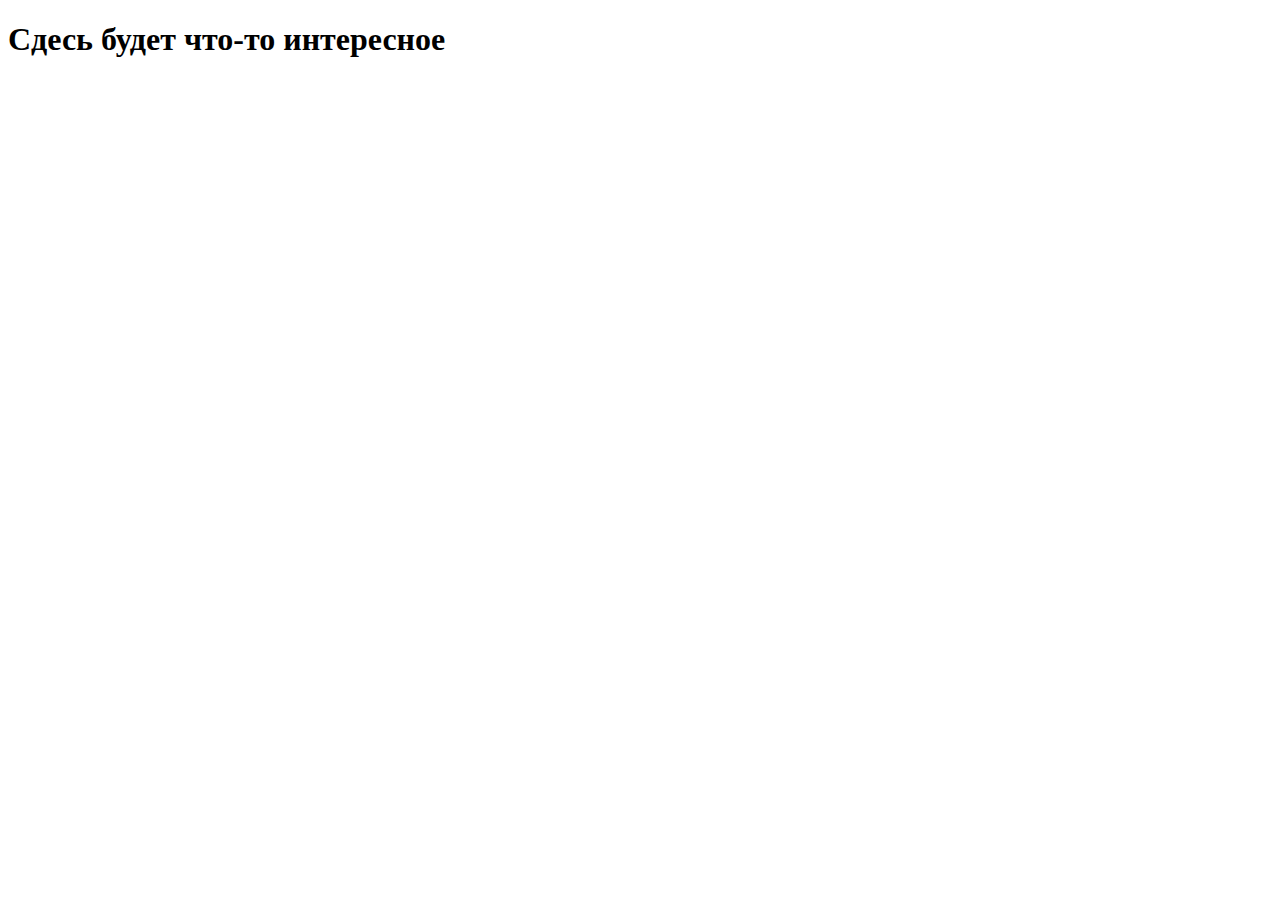
<file: index.html>
<!DOCTYPE html>
<html lang="ru">
<head>
    <meta charset="UTF-8">
    <meta name="viewport" content="width=device-width, initial-scale=1.0">
    <title>CV</title>
</head>
<body>
    <h1>Сдесь будет что-то интересное</h1>
</body>
</html>
</file>
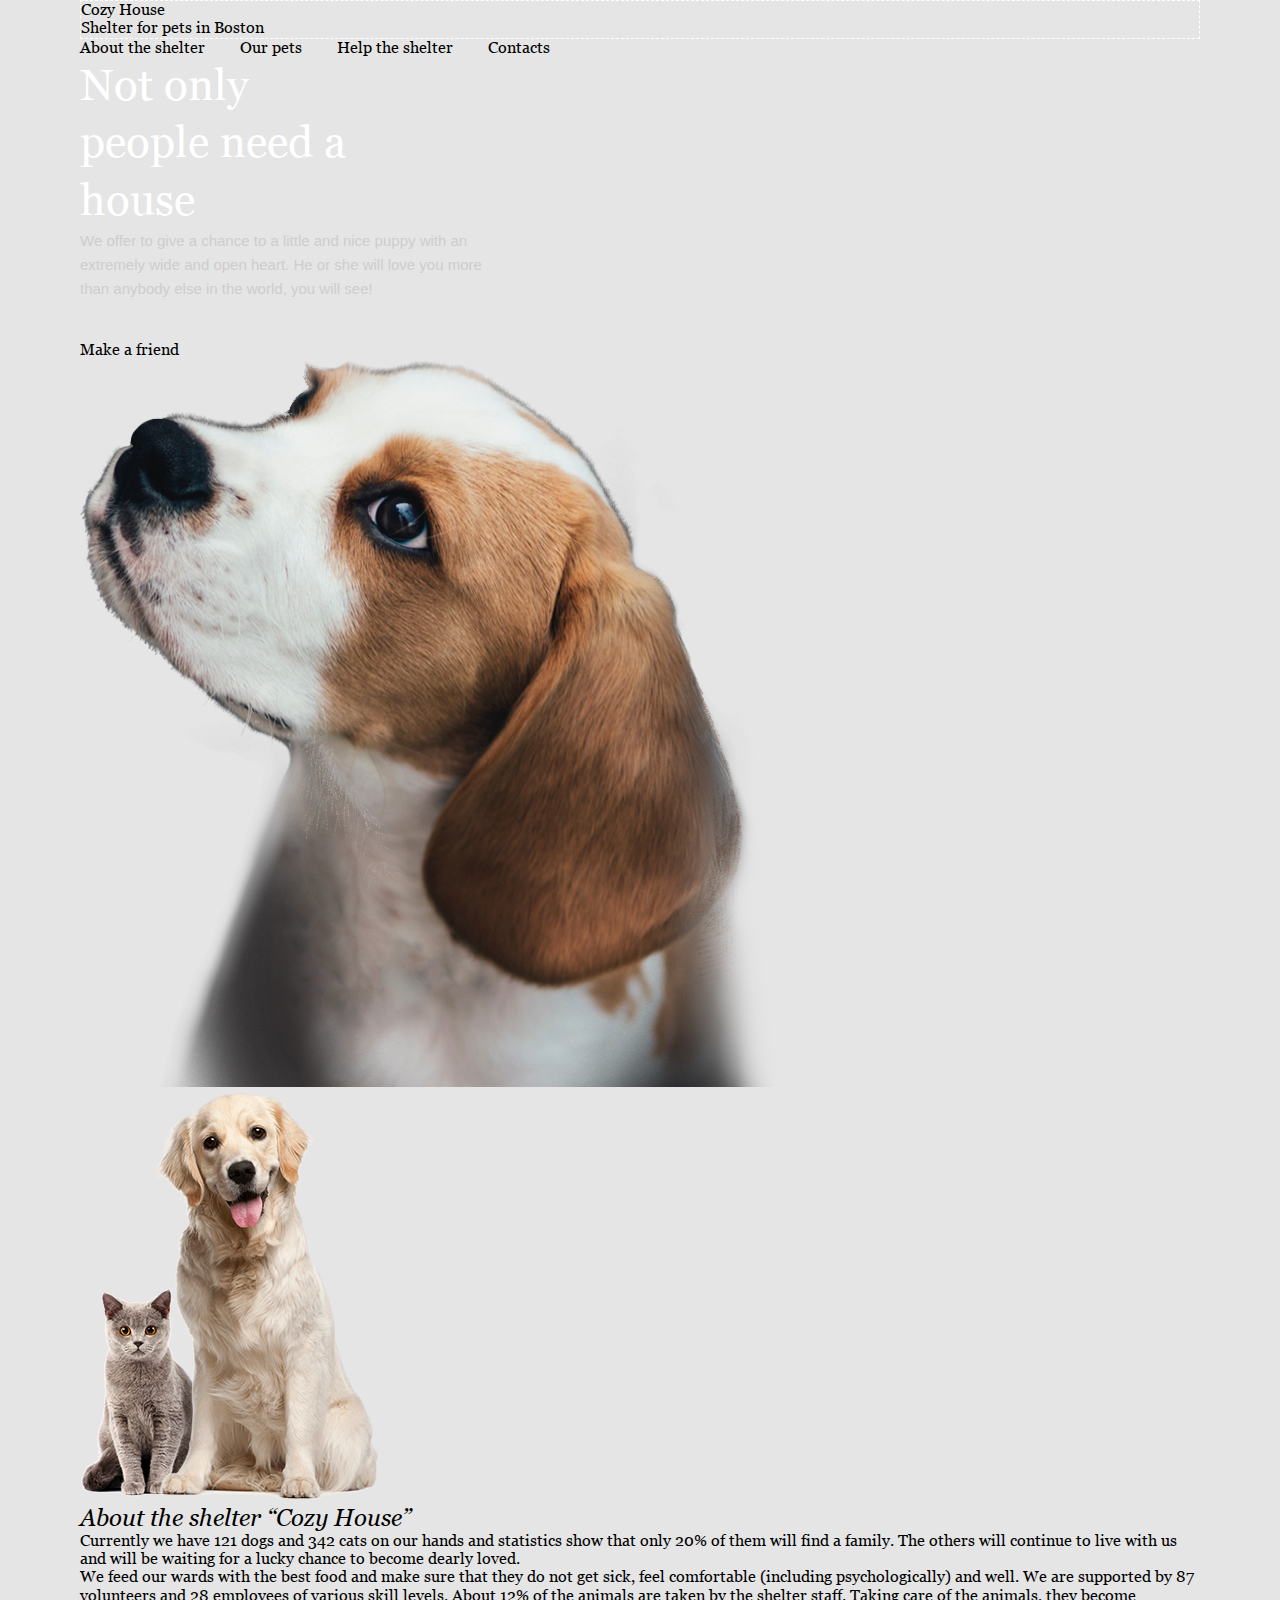
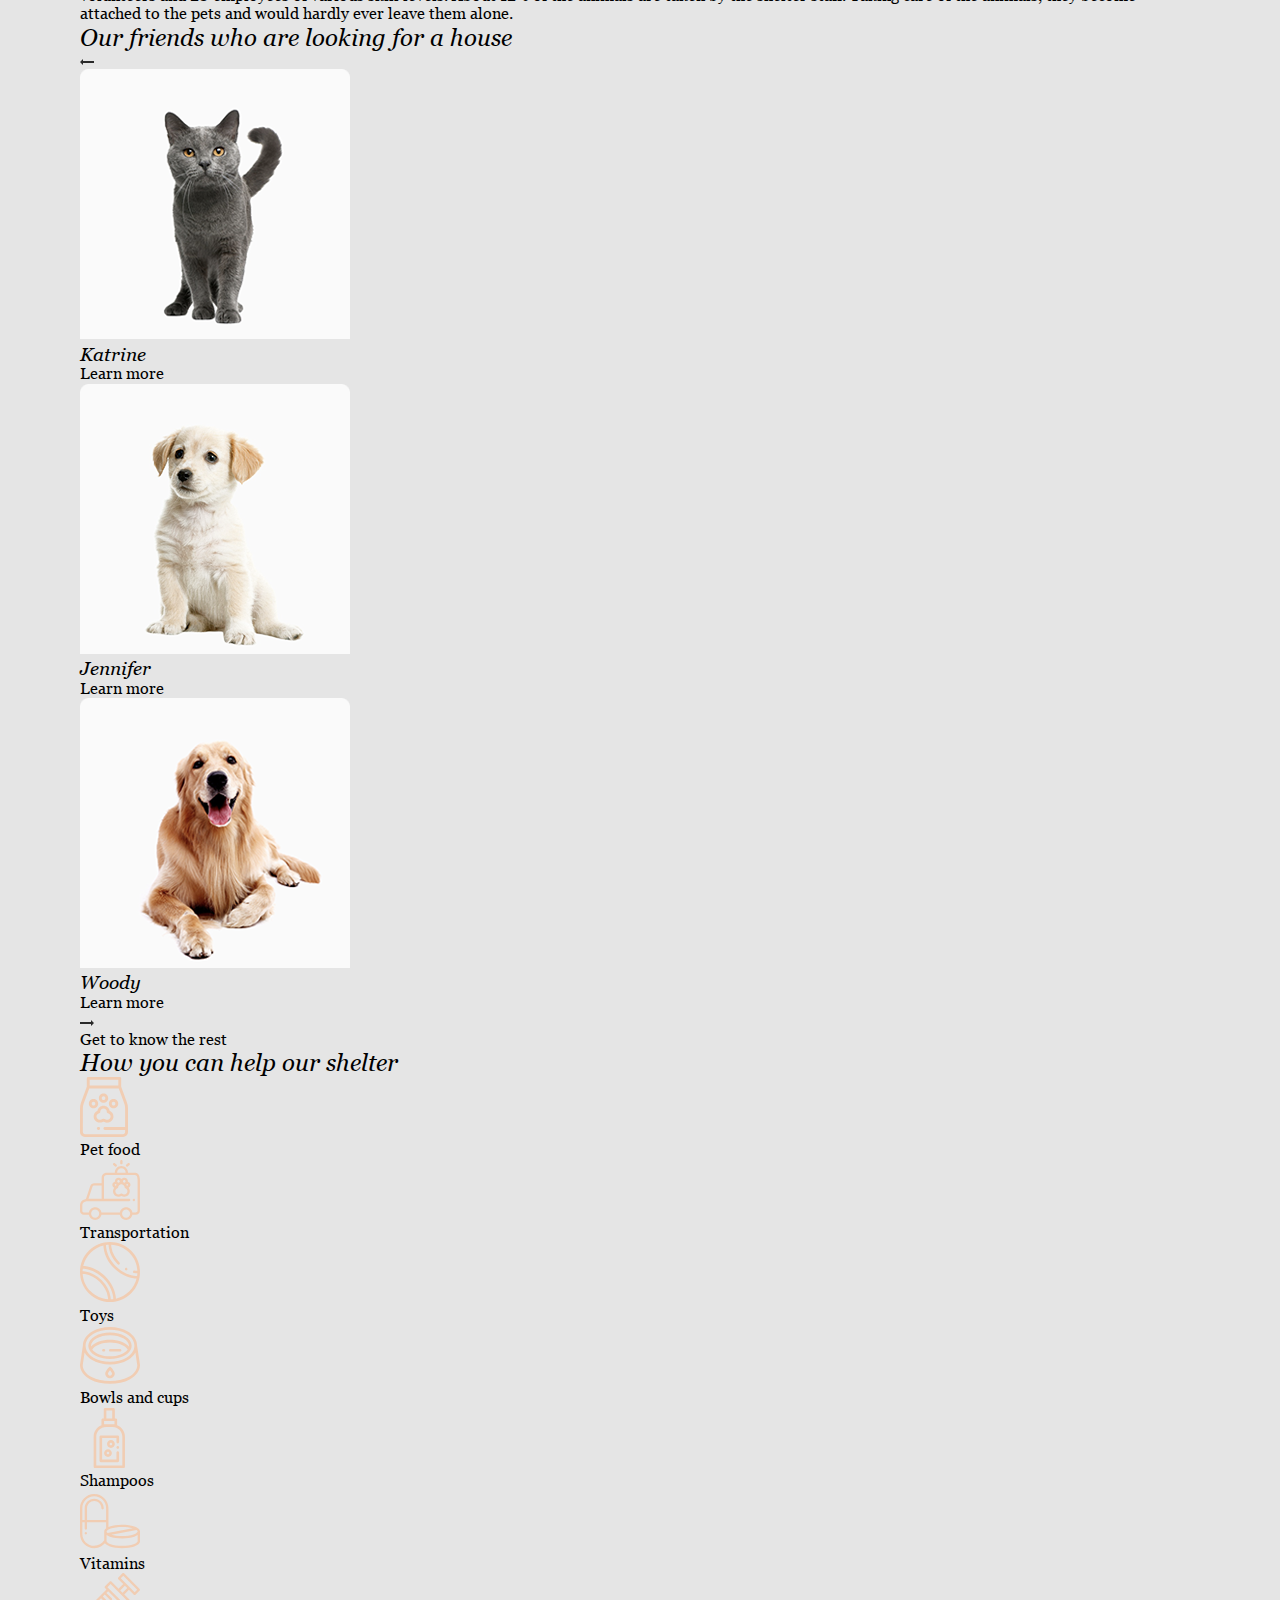
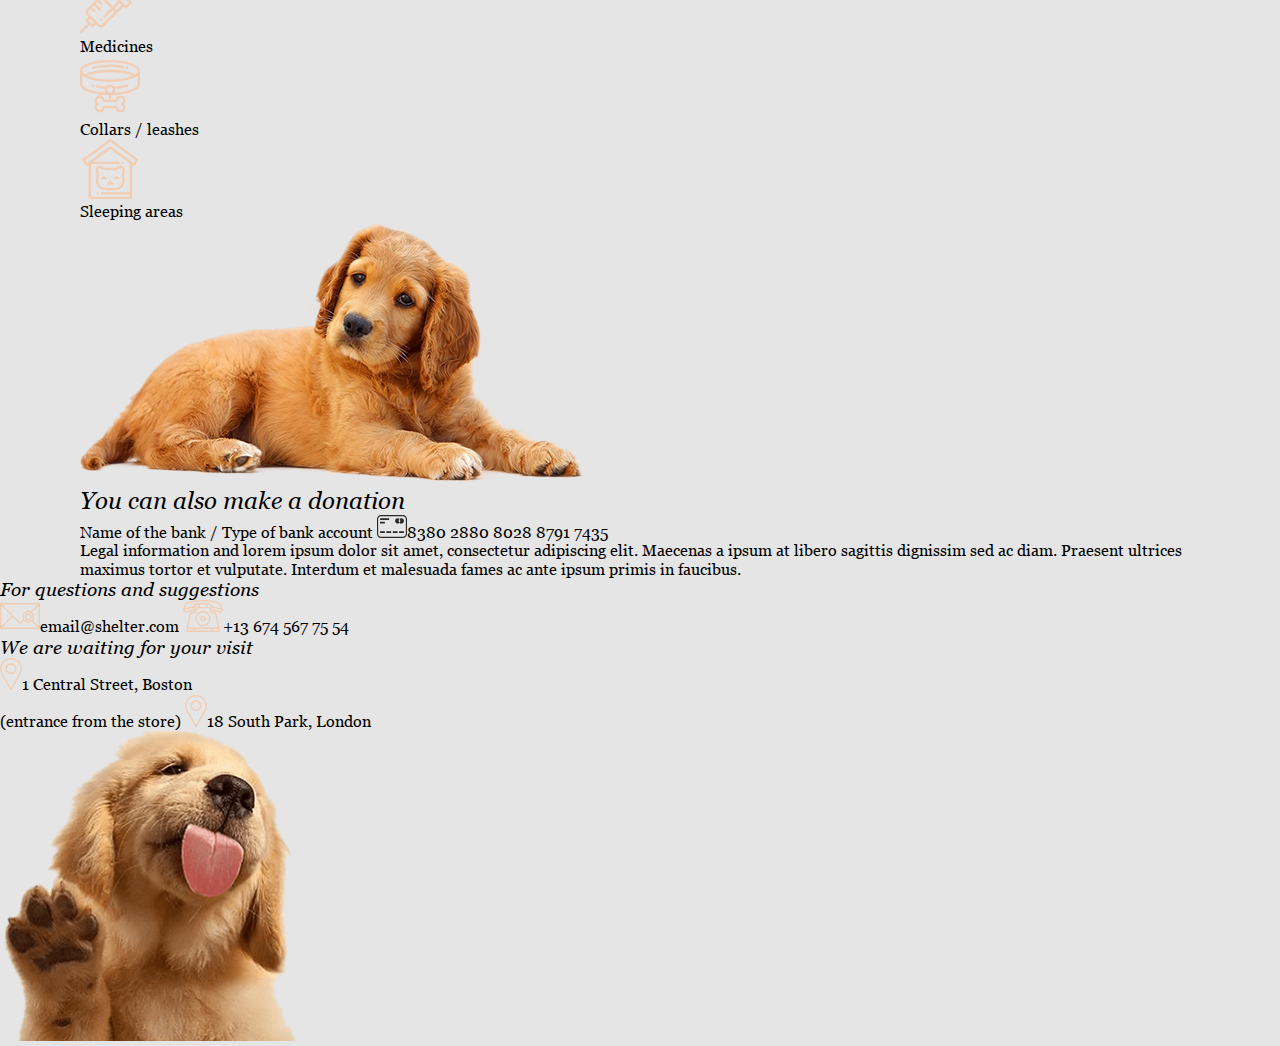
<file: shelter/index.html>
<!DOCTYPE html>
<html lang="en">

<head>
    <meta charset="UTF-8">
    <meta name="viewport" content="width=device-width, initial-scale=1.0">
    <title>Document</title>
    <link rel="stylesheet" href="css/normalize.css">
    <link rel="stylesheet" href="css/style.css">
    <link rel="shortcut icon" href="img/favicon.ico" type="image/x-icon">
    <link rel="icon" href="/favicon.ico" type="image/x-icon">

</head>

<body>


    <div class="container header">
        <header class="header__top header__container">
            <div class="header__logo">
                <a href="#" class="header__links">
                    <p class="header__text-link">Cozy House</p>
                    <span class="header__text-links">Shelter for pets in Boston</span>
                </a>
            </div>
            <div class="header__left-link">
                <nav class="header__nav">
                    <ul class="header__item list-reset">
                        <li class="header__item"><a href="#" class="header__links-one">About the shelter</a></li>
                        <li class="header__item"><a href="#" class="header__link">Our pets</a></li>
                        <li class="header__item"><a href="#" class="header__link">Help the shelter</a></li>
                        <li class="header__item"><a href="#" class="header__link">Contacts</a></li>
                    </ul>
                </nav>
            </div>
        </header>
        <div class="not-only">
            <div class="not-only__wrapp">
                <h1 class="title">
                    Not only people need a house
                </h1>
                <p class="text">
                    We offer to give a chance to a little and nice puppy with an extremely wide and open heart. He or she will love you more than anybody else in the world, you will see!
                </p>
                <button class="bth-reset not-only__btn">
                    Make a friend
                </button>
            </div>
            <div class="not-only__img">
                <img src="img/dog-puppy.png" alt="dog">
            </div>
        </div>
    </div>

    <main>
        <section class="about">
            <div class="container about__container">
                <div class="about__containers">
                    <div class="about__dog-cet">
                        <img src="img/about-pets.png" alt="about-pets">
                    </div>
                    <div>
                        <h2 class="about__title">About the shelter “Cozy House”</h2>
                        <p class="about__text">Currently we have 121 dogs and 342 cats on our hands and statistics show that only 20% of them will find a family. The others will continue to live with us and will be waiting for a lucky chance to become dearly loved.</p>
                        <p class="about__text">We feed our wards with the best food and make sure that they do not get sick, feel comfortable (including psychologically) and well. We are supported by 87 volunteers and 28 employees of various skill levels. About 12% of the animals are taken by the shelter staff. Taking care of the animals, they become attached to the pets and would hardly ever leave them alone.</p>
                    </div>
                </div>
            </div>
        </section>
        <section class="our-friends">
            <div class="container our-friends__container">
                <h2 class="our-friends__title">
                    Our friends who
                    are looking for a house
                </h2>
                <div class="our-friends__containerss">
                    <button class="bth-reset our-friends__btn-track">
                        <img src="img/arrow1.svg" alt="arrow1">
                    </button>
                    <ul class="our-friends__list list-reset">
                        <li class="our-friends__item">
                            <img class="our-friends__img" src="img/pets-katrine.png" alt="pets-katrine">
                            <h3 class="our-friends__name">Katrine</h3>
                            <button class="bth-reset our-friends__btn">Learn more</button>
                        </li>
                        <li class="our-friends__item">
                            <img class="our-friends__img" src="img/pets-jennifer.png" alt="pets-jennifer">
                            <h3 class="our-friends__name">Jennifer</h3>
                            <button class="bth-reset our-friends__btn">Learn more</button>
                        </li>
                        <li class="our-friends__item">
                            <img class="our-friends__img" src="img/pets-woody.png" alt="pets-woody">
                            <h3 class="our-friends__name">Woody</h3>
                            <button class="bth-reset our-friends__btn">Learn more</button>
                        </li>
                    </ul>
                    <button class="bth-reset our-friends__btn-track">
                        <img src="img/arrow2.svg" alt="arrow2">
                    </button>
                </div>
                <button class="bth-reset our-friends__btn-rest">Get to know the rest</button>
            </div>
        </section>
        <section class="help">
            <div class="container help__container">
                <h2 class="help__title">
                    How you can help
                    our shelter
                </h2>
                <div class="container__helps">
                    <ul class="help__list list-reset">
                        <li class="help__item">
                            <img class="help__svg" src="img/vector.svg" alt="pet-food">
                            <p class="help__text">Pet food</p>
                        </li>
                        <li class="help__item">
                            <img class="help__svg" src="img/transportation.svg" alt="transportation">
                            <p class="help__text">Transportation</p>
                        </li>
                        <li class="help__item">
                            <img class="help__svg" src="img/toys.svg" alt="toys">
                            <p class="help__text">Toys</p>
                        </li>
                        <li class="help__item">
                            <img class="help__svg" src="img/bowls.svg" alt="bowls-and-cups">
                            <p class="help__text">Bowls and cups</p>
                        </li>
                        <li class="help__item">
                            <img class="help__svg" src="img/shampoos.svg" alt="shampoos">
                            <p class="help__text">Shampoos</p>
                        </li>
                        <li class="help__item">
                            <img class="help__svg" src="img/vitamins.svg" alt="vitamins">
                            <p class="help__text">Vitamins</p>
                        </li>
                        <li class="help__item">
                            <img class="help__svg" src="img/medicines.svg" alt="medicines">
                            <p class="help__text">Medicines</p>
                        </li>
                        <li class="help__item">
                            <img class="help__svg" src="img/leashes.svg" alt="collars=-leashes">
                            <p class="help__text">Collars / leashes</p>
                        </li>
                        <li class="help__item">
                            <img class="help__svg" src="img/sleeping.svg" alt="sleeping areas">
                            <p class="help__text">Sleeping areas</p>
                        </li>
                    </ul>
                </div>
            </div>
        </section>
        <section class="addition">
            <div class="container addition__container">
                <div class="addition__img">
                    <img src="img/donation-dog.png" alt="donation-dog">
                </div>
                <div class="addition__wrapp">
                    <h2 class="addition__title">You can also make a donation</h2>
                    <span class="addition__span">Name of the bank / Type of bank account</span>
                    <button class="bth-reset addition__btn"><img class="addition__credit" src="img/credit-card.svg" alt="card">8380 2880 8028 8791 7435</button>
                    <p class="addition__text">Legal information and lorem ipsum dolor sit amet, consectetur adipiscing elit. Maecenas a ipsum at libero sagittis dignissim sed ac diam. Praesent ultrices maximus tortor et vulputate. Interdum et malesuada fames ac ante ipsum primis in faucibus.</p>
                </div>
            </div>
        </section>
    </main>
    <footer class="footer">
        <div class="footer__container">
            <ul class="footer__list list-reset">
                <li class="footer__item">
                    <h3 class="footer__title">For questions and suggestions</h3>
                    <a class="footer__link" href="#"><img class="footer__svg" src="img/icon-email.svg" alt="email">email@shelter.com</a>
                    <a class="footer__link" href="#"><img class="footer__svg" src="img/icon-phone.svg" alt="phone">+13 674 567 75 54</a>
                </li>
                <li class="footer__item">
                    <h3 class="footer__title">We are waiting for your visit</h3>
                    <a class="footer__link" href="#"><img class="footer__svg" src="img/pin.svg" alt="location">1 Central Street, Boston <br>(entrance from the store)</a>
                    <a class="footer__link" href="#"><img class="footer__svg" src="img/pin.svg" alt="location">18 South Park, London</a>
                </li>
            </ul>
            <img src="img/footer-puppy.png" alt="puppy">
        </div>
    </footer>
</body>

</html>
</file>
<file: shelter/css/style.css>
@font-face {
    font-family: 'ArialMT';
    src: local('Arial-Regular'),
        url(../fonts/ArialMT.woff2) format('woff2'),
        url(../fonts/ArialMT.woff) format('woff');
    font-style: normal;
    font-weight: 400;
    font-display: swap;
}

@font-face {
    font-family: 'Georgia';
    src: local('GeorgiaRegular'),
        url(../fonts/Georgia.woff2) format('woff2'),
        url(../fonts/Georgia.woff) format('woff');
    font-style: normal;
    font-weight: 400;
    font-display: swap;
}

@font-face {
    font-family: 'Georgia';
    src: local('GeorgiaItalic'),
        url(../fonts/GeorgiaItalic.woff2) format('woff2'),
        url(../fonts/GeorgiaItalic.woff) format('woff');
    font-style: normal;
    font-weight: 700;
    font-display: swap;
}

@font-face {
    font-family: 'Georgia';
    src: local('GeorgiaBold'),
        url(../fonts/GeorgiaBold.woff2) format('woff2'),
        url(../fonts/GeorgiaBold.woff) format('woff');
    font-style: normal;
    font-weight: 900;
    font-display: swap;
}


html {
    box-sizing: border-box;
}

*,
*::before,
*::after {
    box-sizing: inherit;
}

* {
    margin: 0;
    padding: 0;
}

h1, h2, h3, h4, h5, h6 {
    margin: 0;
}

a {
    color: inherit;
    text-decoration: none;
}

img {
    max-width: 100%;
}

:root {
    --color-primari: #F1CDB3;
    --color-primari-light: #FDDCC4;
    --color-light: #FFFFFF;
    --color-light-s: #fafafa;
    --color-dark: #CDCDCD;
    --color-darks: #292929;
    --color-dark-i: #545454;
    --color-dark-xl: #4c4c4c;
    --color-light-i: #f6f6f6;
}

body {
    background-color: #E5E5E5;
    min-width: 320px;
    font-family: 'Georgia', 'ArialMT', sans-serif;
}

.list-reset {
    margin: 0;
    padding: 0;
    list-style: none;
}

.bth-reset {
    padding: 0;
    border: none;
    background-color: transparent;
    cursor: pointer;
}

.flex {
    display: flex;
}

.container {
    width: 1200px;
    margin: 0 auto;
    padding: 0 40px;
}

.container__header {
    display: flex;
    align-items: center;
    padding-bottom: 60px;
}

.container__stile {
    padding-top: 30px;
    background: url(noise_lines_transparent@2X), radial-gradient(234.05% 111.80% at 0% 0%, rgb(91, 72, 58), rgb(38, 36, 37) 100%), rgb(33, 31, 32)
}

.header__links {
    display: flex;
    flex-direction: column;
    border: 1px dashed var(--color-light);
}

.header__logo {
    margin-right: auto;
}

.text__link {
    font-family: Georgia;
    font-size: 32px;
    font-weight: 400;
    line-height: 110%;
    margin-bottom: 10px;
    color: var(--color-primari);
}

.text__links {
    font-family: Arial;
    font-size: 13px;
    font-weight: 400;
    line-height: 15px;
    letter-spacing: 1px;
    color: var(--color-light);
}

.header__item {
    display: flex;
    flex-wrap: wrap;
}

.link__heads {
    font-family: Arial;
    font-size: 15px;
    font-weight: 400;
    line-height: 160%;
    color: var(--color-dark);
    transition: color .3s ease-in-out;
}

.link__heads:hover {
    color: var(--color-light);
    transition: color .3s ease-in-out;
}

.link__heads:active {
    border-bottom: 3px solid var(--color-primari);
}

.header__item:not(:last-child) {
    margin-right: 35px;
}

.main__block {
    display: flex;
    border: 1px dashed var(--color-light);
    border-bottom: none;
}

.main__wrapp {
    padding-top: 160px;
    display: flex;
    max-width: 502px;
    margin-right: 40px;
    flex-direction: column;
    align-items: flex-start;
}

.title {
    width: 305px;
    font-family: Georgia;
    font-size: 44px;
    font-weight: 400;
    line-height: 130%;
    color: var(--color-light);
}

.text {
    width: 430px;
    font-family: Arial;
    font-size: 15px;
    font-weight: 400;
    line-height: 160%;
    margin-bottom: 40px;
    color: var(--color-dark);
}

.btn-main {
    padding: 15px 45px;
    font-family: Georgia;
    font-size: 17px;
    font-weight: 400;
    line-height: 130%;
    letter-spacing: 1px;
    border-radius: 100px;
    color: var(--color-darks);
    background-color: var(--color-primari);
}

.img__main {
    border-left: 1px dashed var(--color-light);
}

.container__shelter {
    background-color: var(--color-light)
}

.container__shelters {
    display: flex;
    align-items: center;
    justify-content: space-between;
    padding: 80px 130px 100px 130px;
}

.title__shelter {
    max-width: 360px;
    font-family: Georgia;
    font-size: 35px;
    font-weight: 400;
    line-height: 130%;
    color: var(--color-dark-i);
}

.text__shelter {
    max-width: 430px;
    font-family: Arial;
    font-size: 15px;
    font-weight: 400;
    line-height: 160%;
    letter-spacing: 0px;
    color: var(--color-dark-xl);
}

.text__shelter:not(:last-child) {
    margin-bottom: 25px;
}

.container__looking {
    display: flex;
    flex-direction: column;
    align-items: center;
    padding-top: 80px;
    padding-bottom: 100px;
    background-color: var(--color-light-i);
}

.title__looking {
    text-align: center;
    max-width: 310px;
    font-family: Georgia;
    font-size: 35px;
    font-weight: 400;
    line-height: 130%;
    letter-spacing: 3px;
    margin-bottom: 30px;
    color: var(--color-dark-i);
}

.container__lookings {
    display: flex;
    align-items: center;
}

.looking__list {
    display: flex;
    align-items: center;
    justify-content: space-between;
    padding: 0 40px;
    margin-bottom: 60px;
}

.looking__item {
    display: flex;
    flex-direction: column;
    text-align: center;
    align-items: center;
    padding-bottom: 30px;
    border-radius: 9px;
    background-color: var(--color-light-s);
}

.looking__item:not(:last-child) {
    margin-right: 60px;
}

.title__name {
    font-family: Georgia;
    font-size: 20px;
    font-weight: 400;
    line-height: 23px;
    letter-spacing: 1px;
    margin-bottom: 30px;
    color: var(--color-dark-i);
}

.img__lookings {
    margin-bottom: 30px;
}

.btn__looking {
    padding: 15px 45px;
    font-family: Georgia;
    font-size: 17px;
    font-weight: 400;
    line-height: 130%;
    letter-spacing: 1px;
    color: var(--color-darks);
    border-radius: 100px;
    border: 3px solid var(--color-primari);
}

.btn-rest__lookings {
    padding: 10px 45px;
    font-family: Georgia;
    font-size: 17px;
    font-weight: 400;
    line-height: 130%;
    border-radius: 100px;
    letter-spacing: 1px;
    color: var(--color-darks);
    background-color: var(--color-primari);
}

.btn-track {
    padding: 20px 20px;
    border: 2px solid var(--color-primari);
    border-radius: 100px;
}
</file>
